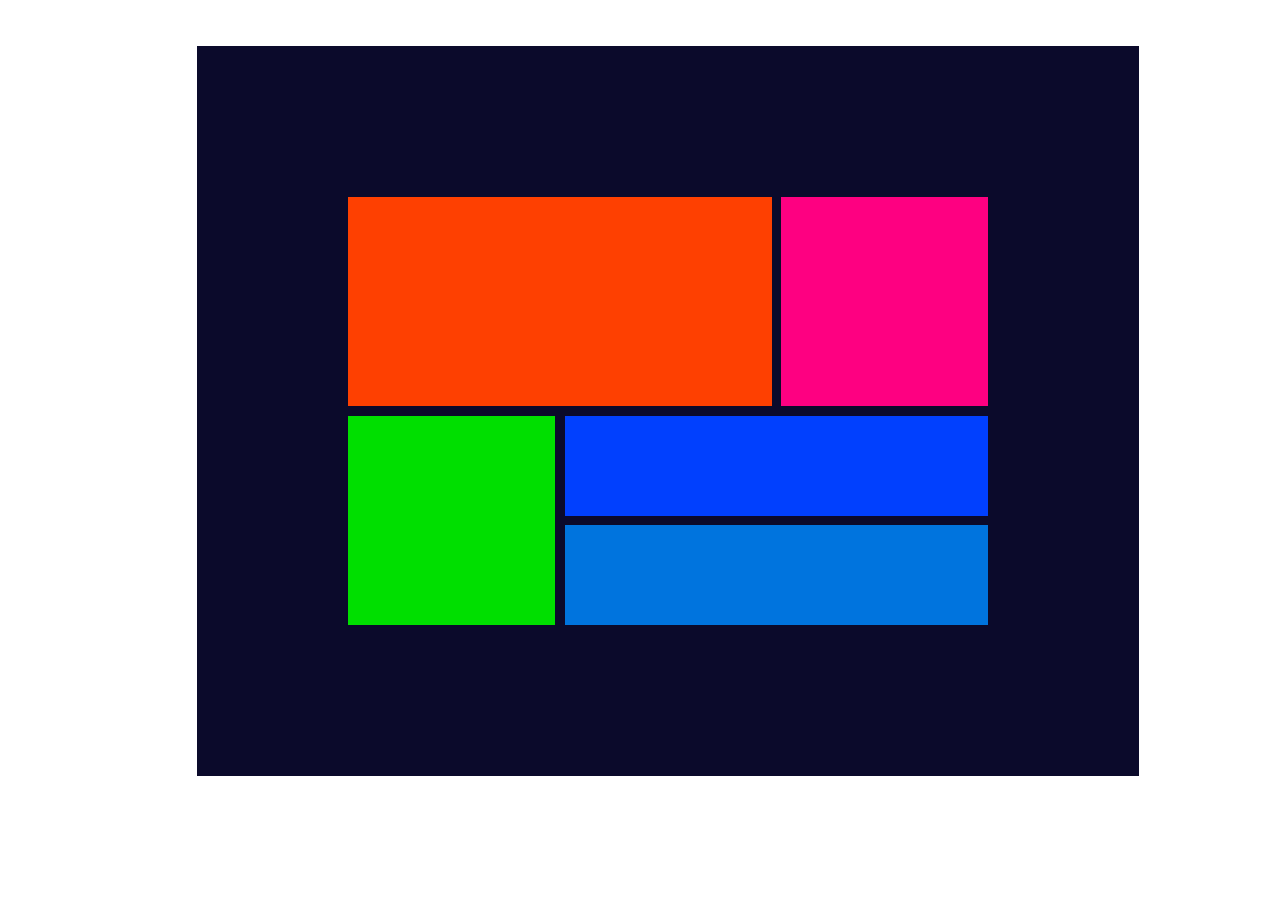
<file: CSS-flexbox_grid/grid.html>
<!DOCTYPE html>
<html lang="en">

<head>
  <title>CSS Grid</title>
  <meta charset="utf-8">
  <meta name="viewport" content="width=device-width, initial-scale=1">
  <link rel="stylesheet" href="grid.css">
</head>

<body>
  <container>
    <main class="wrapper">
      <div class="grid1"></div>
      <div class="grid2"></div>
      <div class="grid3"></div>
      <div class="grid4"></div>
      <div class="grid5"></div>
    </main>
  </container>

</body>

</html>
</file>
<file: CSS-flexbox_grid/grid.css>
body {
    background-color: #ffffff;
    padding-left: 5cm;
    padding-top: 1cm;
    min-height: 100%;
    font-size: 15px;
    display: grid;
    width: 100%;
}

.wrapper {
    display: grid;
    grid-gap: 0.25cm;
    background-color: #0B0A2B;
    grid-template-columns: repeat(3, 1fr);
    grid-auto-rows: minmax(100px, auto);
}

.grid1 {
    background-color: #FE4001;
    grid-column: 1/3;
    grid-row: 1/3;

}

.grid2 {
    background-color: #FE0081;
    grid-column: 3/4;
    grid-row: 1/3;
}

.grid3 {
    background-color:  #00DF00;
    grid-column: 1/2;
    grid-row: 3/5;
}

.grid4 {
    background-color: #0140FE;
    grid-column: 2/4;
    grid-row: 3/4;
}

.grid5 {
    background-color:  #0074DE;
    grid-column: 2/4;
    grid-row: 4/5;
}

main {
    width: 50%;
    padding-top: 4cm;
    padding-bottom: 4cm;
    padding-left: 4cm;
    padding-right: 4cm;
}
</file>
